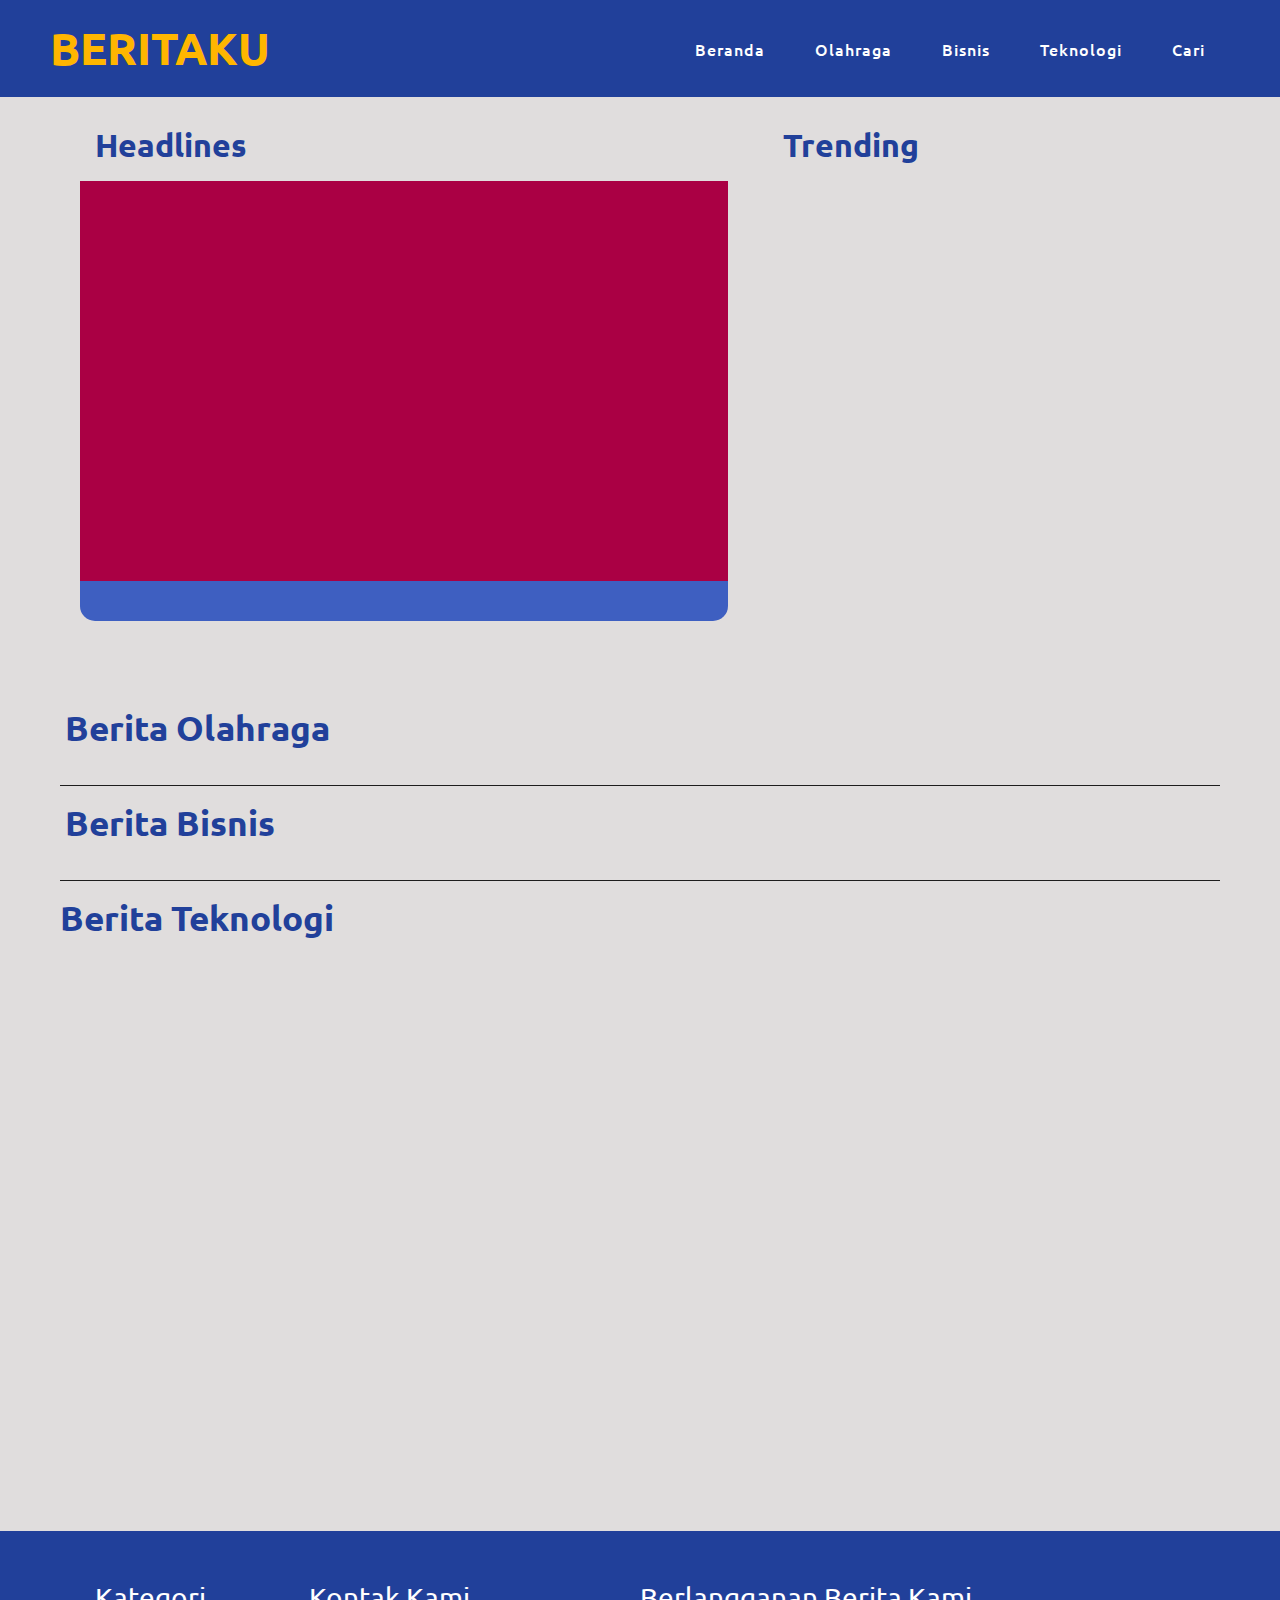
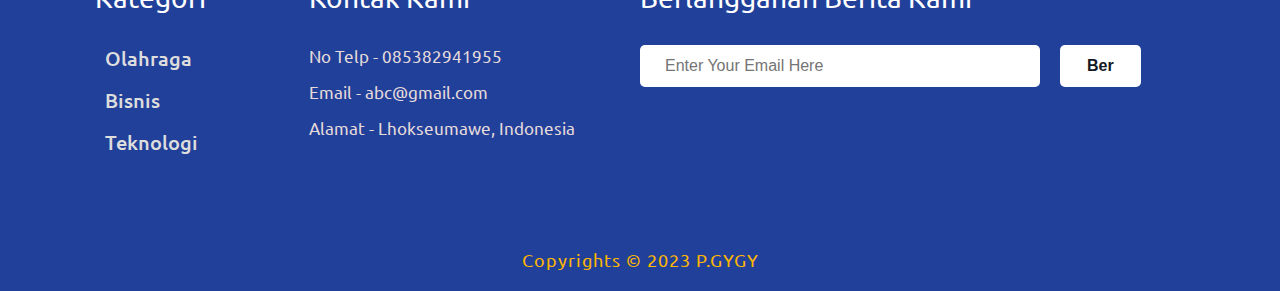
<file: index.html>
<!DOCTYPE html>
<html lang="en">
  <head>
    <meta charset="UTF-8" />
    <meta http-equiv="X-UA-Compatible" content="IE=edge" />
    <meta name="viewport" content="width=device-width, initial-scale=1.0" />
    <link
      rel="stylesheet"
      href="https://cdnjs.cloudflare.com/ajax/libs/font-awesome/6.3.0/css/all.min.css"
      integrity="sha512-SzlrxWUlpfuzQ+pcUCosxcglQRNAq/DZjVsC0lE40xsADsfeQoEypE+enwcOiGjk/bSuGGKHEyjSoQ1zVisanQ=="
      crossorigin="anonymous"
      referrerpolicy="no-referrer"
    />
    <link rel="stylesheet" href="style.css" />
    <title>News Website</title>
  </head>
  <body>
    <div class="header">
      <a href="index.html" class="logo">BERITAKU</a>
      <nav>
        <ul>
          <li><a href="#">Beranda</a></li>
          <li><a href="#sportsNews">Olahraga</a></li>
          <li><a href="#businessNews">Bisnis</a></li>
          <li><a href="#techNews">Teknologi</a></li>
          <li><a href="pencarian.html">Cari</a></li>
        </ul>
        <div class="bar">
          <i class="open fa-solid fa-bars-staggered"></i>
          <i class="close fa-solid fa-xmark"></i>
        </div>
      </nav>
    </div>
    <div class="topHeadlines">
      <div class="left">
        <div class="title">
          <h2>Headlines</h2>
        </div>
        <div class="img" id="breakingImg"></div>
        <div class="text" id="breakingNews">
          <div class="title"></div>
          <div class="description"></div>
        </div>
      </div>
      <div class="right">
        <div class="title">
          <h2>Trending</h2>
        </div>
        <div class="topNews"></div>
      </div>
    </div>
    <div class="page2">
      <div class="news" id="sportsNews">
        <div class="title">
          <h2>Berita Olahraga</h2>
        </div>
        <div class="newsBox"></div>
      </div>
      <div class="news" id="businessNews">
        <div class="title">
          <h2>Berita Bisnis</h2>
        </div>
        <div class="newsBox"></div>
      </div>
      <div class="news" id="techNews">
        <div class="title">
          <h2>Berita Teknologi</h2>
        </div>
        <div class="newsBox"></div>
      </div>
    </div>

    <div class="footer">
      <div class="box">
        <div class="left">
          <div class="categories">
            <p>Kategori</p>
            <div>
              <p>Olahraga</p>
            </div>
            <div>
              <p>Bisnis</p>
            </div>
            <div>
              <p>Teknologi</p>
            </div>
          </div>
          <div class="contactUs">
            <div class="contact">
              <p>Kontak Kami</p>
              <div>No Telp - <span>085382941955</span></div>
              <div>Email - <span>abc@gmail.com</span></div>
              <div>Alamat - <span>Lhokseumawe, Indonesia</span></div>
            </div>
            <div class="icon">
              <i class="fa-brands fa-facebook"></i>
              <i class="fa-brands fa-instagram"></i>
              <i class="fa-brands fa-youtube"></i>
            </div>
          </div>
        </div>
        <div class="right">
          <div class="newsletter">
            <p>Berlangganan Berita Kami</p>
            <div class="email">
              <input type="email" placeholder="Enter Your Email Here" />
              <button>Ber</button>
            </div>
          </div>
        </div>
      </div>
      <div class="copyrights">Copyrights &copy; 2023 P.GYGY</div>
    </div>
    <script src="script.js"></script>
  </body>
</html>
</file>
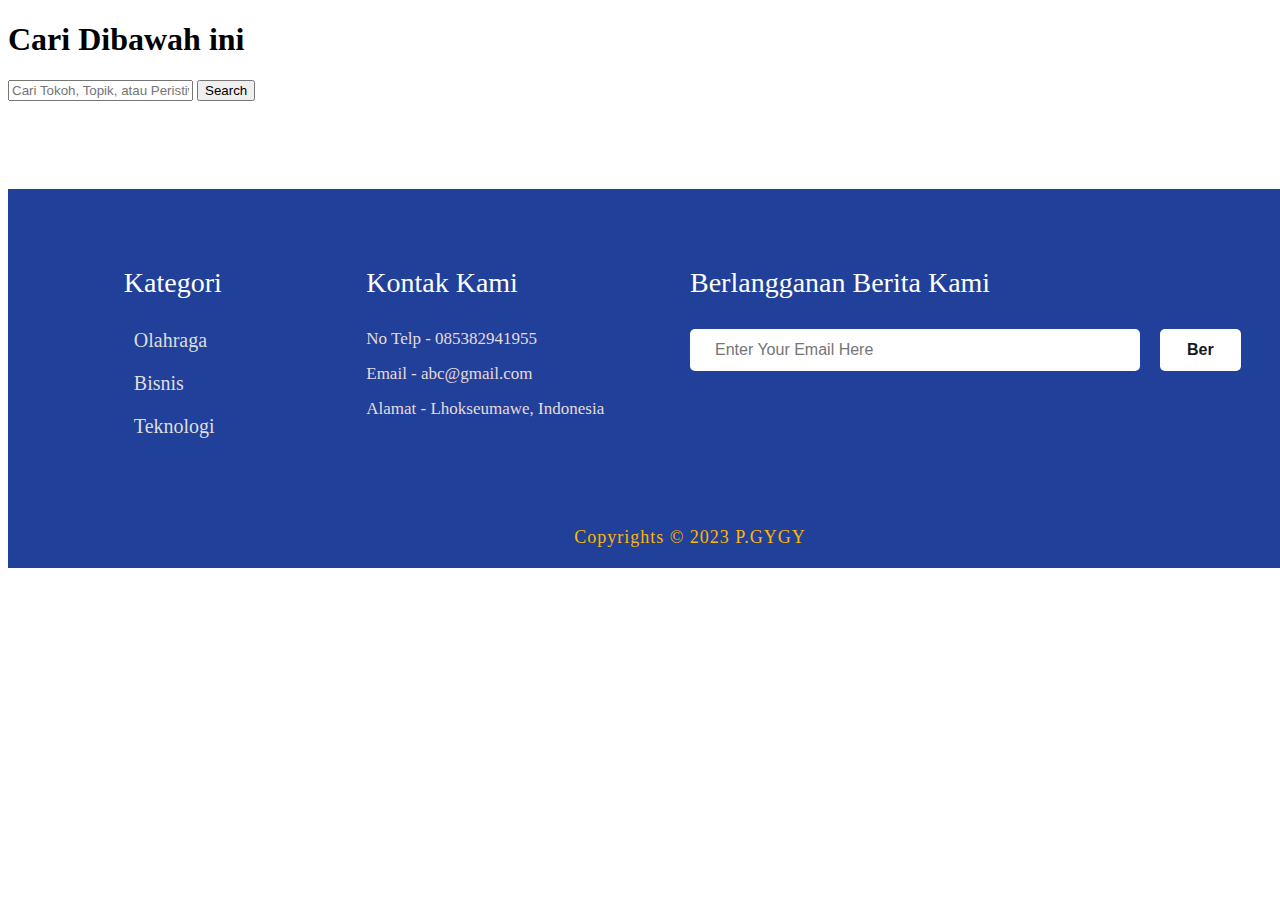
<file: pencarian.html>
<!doctype html>
<html lang="en">

<head>
    <meta charset="utf-8">
    <meta name="viewport" content="width=device-width, initial-scale=1">
    <title>Tugas Promise Eduwork</title>
    <link href="https://cdn.jsdelivr.net/npm/bootstrap@5.3.0-alpha1/dist/css/bootstrap.min.css" rel="stylesheet"
        integrity="sha384-GLhlTQ8iRABdZLl6O3oVMWSktQOp6b7In1Zl3/Jr59b6EGGoI1aFkw7cmDA6j6gD" crossorigin="anonymous">
        <link rel="stylesheet" href="style1.css">
</head>

<body>
    <div class="container">
        <div class="row mt-5">
            <div class="col">
                <h1 class="text-center">Cari Dibawah ini</h1>
            </div>
        </div>
        <div class="row justify-content-center">
            <div class="col-md-8">
                <div class="input-group mb-3">
                    <input type="text" class="form-control input-keyword" placeholder="Cari Tokoh, Topik, atau Peristiwa"
                        aria-label="Recipient's username" aria-describedby="button-addon2">
                    <button class="btn btn-primary search-button" type="button">Search</button>
                </div>
            </div>
        </div>
        <div class="row edunews-container">
            
        </div>
    </div> 
    <div class="footer">
        <div class="box">
          <div class="left">
            <div class="categories">
              <p>Kategori</p>
              <div>
                <p>Olahraga</p>
              </div>
              <div>
                <p>Bisnis</p>
              </div>
              <div>
                <p>Teknologi</p>
              </div>
            </div>
            <div class="contactUs">
              <div class="contact">
                <p>Kontak Kami</p>
                <div>No Telp - <span>085382941955</span></div>
                <div>Email - <span>abc@gmail.com</span></div>
                <div>Alamat - <span>Lhokseumawe, Indonesia</span></div>
              </div>
              <div class="icon">
                <i class="fa-brands fa-facebook"></i>
                <i class="fa-brands fa-instagram"></i>
                <i class="fa-brands fa-youtube"></i>
              </div>
            </div>
          </div>
          <div class="right">
            <div class="newsletter">
              <p>Berlangganan Berita Kami</p>
              <div class="email">
                <input type="email" placeholder="Enter Your Email Here" />
                <button>Ber</button>
              </div>
            </div>
          </div>
        </div>
        <div class="copyrights">Copyrights &copy; 2023 P.GYGY</div>
      </div>

    <script src="https://cdn.jsdelivr.net/npm/@popperjs/core@2.11.6/dist/umd/popper.min.js"
        integrity="sha384-oBqDVmMz9ATKxIep9tiCxS/Z9fNfEXiDAYTujMAeBAsjFuCZSmKbSSUnQlmh/jp3"
        crossorigin="anonymous"></script>
    <script src="https://cdn.jsdelivr.net/npm/bootstrap@5.3.0-alpha1/dist/js/bootstrap.min.js"
        integrity="sha384-mQ93GR66B00ZXjt0YO5KlohRA5SY2XofN4zfuZxLkoj1gXtW8ANNCe9d5Y3eG5eD"
        crossorigin="anonymous"></script>
    <script src="script123.js"></script>

</body>

</html>
</file>
<file: style.css>
@import url("https://fonts.googleapis.com/css2?family=Ubuntu:wght@400;500;700&display=swap");
* {
  margin: 0;
  padding: 0;
  box-sizing: border-box;
  scroll-behavior: smooth;
}

body {
  background-color: #e0dddd;
  font-family: "Ubuntu", sans-serif;
  width: 100%;
  min-height: 100vh;
  color: #141824;
  overflow-y: overlay;
}

::-webkit-scrollbar {
  width: 8px;
}
::-webkit-scrollbar-track {
  background-color: transparent;
}
.topHeadlines .right .topNews::-webkit-scrollbar {
  width: 7px;
}
.topHeadlines .right .topNews::-webkit-scrollbar-thumb {
  background-color: #ddd;
}
/* Header */
.header {
  position: fixed;
  display: flex;
  justify-content: space-between;
  align-items: center;
  width: 100%;
  padding: 20px 50px;
  background-color: #21409a;
  transition: 0.3s;
}

.header.sticky {
  padding-block: 10px;
  box-shadow: inset 0 -1.5px 3px rgba(255, 255, 255, 0.3);
}

.logo {
  font-size: 45px;
  font-weight: 510;
  cursor: pointer;
  color: #ffb600;
  text-decoration: none;
}

nav ul {
  display: flex;
}
nav div.bar {
  display: none;
  position: absolute;
  right: 80px;
  margin-top: -10px;
  font-size: 25px;
  cursor: pointer;
  color: #fff;
}
nav div.bar.active .open {
  display: none;
}
nav div.bar .close {
  display: none;
}
nav div.bar.active .close {
  display: initial;
}

nav ul li {
  list-style: none;
  margin: 0 15px;
  padding: 0 10px;
  transition: 0.3s;
}
nav ul li a {
  text-decoration: none;
  color: #ffffff;
  letter-spacing: 1px;
  font-weight: 410;
}

nav ul li a:hover {
  text-decoration: none;
  color: #ffb600;
}
/* End Header */

/* Headlines */
.topHeadlines {
  padding: 100px 50px 0;
  width: 100%;
  display: grid;
  grid-template-columns: 1.5fr 1fr;
  color: #21409a;
}

.topHeadlines .left {
  padding: 10px 30px;
}

.topHeadlines .left > .title {
  font-size: 21px;
  padding: 15px;
  text-align: justify;
}

.topHeadlines .left .img {
  width: 100%;
  height: 400px;
  background-color: #a04;
}

.topHeadlines .left .img img {
  width: 100%;
  height: 100%;
}

.topHeadlines .left .text {
  padding: 20px 15px 10px;
  background-color: #3e5fc1;
  border-radius: 0 0 15px 15px;
}
.topHeadlines .left .text .title a {
  text-decoration: none;
}
.topHeadlines .left .text .title a h2 {
  font-size: 20px;
  color: #e7e1e1;
  letter-spacing: 1px;
  display: inline;
  cursor: pointer;
  font-weight: 510;
}

.topHeadlines .left .text .title a h2:hover {
  text-decoration: underline;
  color: #ffb600;
}
.topHeadlines .left .text .description {
  font-size: 15px;
  margin-top: 10px;
  color: #020304;
  letter-spacing: 1px;
}

.topHeadlines .right {
  padding: 10px;
  width: 1005;
  height: 500px;
}

.topHeadlines .right > .title {
  font-size: 21px;
  padding: 15px;
  text-align: justify;
}

.topHeadlines .right .topNews {
  padding: 7px;
  height: 100%;
  overflow-y: scroll;
}

.topHeadlines .right .topNews .news {
  display: grid;
  grid-template-columns: auto auto;
  align-items: center;
  margin-bottom: 20px;
}

.topHeadlines .right .topNews .news .img {
  width: 170px;
  height: 100%;
  max-height: 120px;
  min-height: 90px;
  background-color: #a04;
}

.topHeadlines .right .topNews .news .img img {
  width: 100%;
  height: 100%;
}

.topHeadlines .right .topNews .news .text {
  margin-inline: 10px;
  display: flex;
  align-items: center;
}

.topHeadlines .right .topNews .news .text .title a {
  text-decoration: none;
}
.topHeadlines .right .topNews .news .text .title a p {
  color: #141824;
  display: inline;
}

.topHeadlines .right .topNews .news .text .title a p:hover {
  text-decoration: underline;
  color: #21409a;
  transition: 0.1s;
}
/* End Headlines */

/* Page News */
.page2 {
  width: 100%;
  background-color: #e0dddd;
  min-height: 100vh;
  padding: 60px;
}

.page2 .news {
  padding: 15px 5px;
  border-bottom: 1px solid #1e1d1d;
}

.page2 .news:last-child {
  padding: 15px 0;
  border-bottom: none;
}

.page2 .news > .title h2 {
  font-size: 35px;
  cursor: pointer;
  display: inline;
  color: #21409a;
}

.page2 .news > .title h2:hover {
  text-decoration: underline;
}
.page2 .news .newsBox {
  width: 100%;
  margin-top: 20px;
  display: flex;
  flex-wrap: wrap;
}

.page2 .news .newsBox .newsCard {
  width: calc(100% / 5 - 20px);
  margin: 10px;
}

.page2 .news .newsBox .newsCard .img {
  width: 100%;
  height: 150px;
  background-color: #a04;
  border-radius: 5px;
}

.page2 .news .newsBox .newsCard .img img {
  width: 100%;
  height: 100%;
  border-radius: 5px;
}

.page2 .news .newsBox .newsCard .text {
  padding: 10px;
}
.page2 .news .newsBox .newsCard .text .title a {
  text-decoration: none;
}
.page2 .news .newsBox .newsCard .text .title a p {
  font-size: 15px;
  color: #0a0a0a;
  display: inline;
  cursor: pointer;
}

.page2 .news .newsBox .newsCard .title a p:hover {
  color: #21409a;
  transition: 0.1s;
}
/* End Page News */

/* Footer */
.footer {
  width: 100%;
  padding: 50px 50px 0px;
  background-color: #21409a;
  min-height: 200px;
}

.footer .box {
  width: 100%;
  height: 100%;
  display: grid;
  grid-template-columns: 1fr 1fr;
  justify-content: space-around;
}

.footer .box .left {
  display: flex;
  justify-content: space-around;
  padding-right: 20px;
}

.footer .box .left .categories > p {
  font-size: 28px;
  margin-bottom: 30px;
  color: #fff;
}

.footer .box .left .categories div {
  margin-bottom: 15px;
  width: max-content;
}

.footer .box .left .categories div p {
  font-size: 20px;
  color: #ddd;
  cursor: pointer;
  padding: 0 10px;
  transition: 0.3s;
  font-weight: 500;
}

.footer .box .left .categories div p:hover {
  color: #ffb600;
}

.footer .contact {
  margin-left: 10px;
  color: #fffefe;
}
.footer .contact p {
  font-size: 28px;
  margin-bottom: 30px;
}

.footer .contact div {
  font-size: 17px;
  margin-bottom: 15px;
  color: #e6dbdb;
}

.footer .icon {
  margin-top: 20px;
  padding: 20px;
}

.footer .icon i {
  font-size: 25px;
  margin-right: 20px;
  color: #fff;
  cursor: pointer;
  transition: 0.3s;
}

.footer .icon i:hover {
  color: #ffb600;
  transform: scale(1.2);
}

.footer .newsletter p {
  font-size: 28px;
  margin-bottom: 30px;
  color: #fff;
}

.footer .newsletter .email {
  display: flex;
}
.footer .newsletter .email input {
  width: 400px;
  padding: 12px 25px;
  border-radius: 5px;
  border: none;
  outline: none;
  font-size: 16px;
  margin-right: 20px;
}

.footer .newsletter .email button {
  padding: 10px 25px;
  font-size: 16px;
  font-weight: 600;
  background-color: #fff;
  border-color: transparent;
  border-style: solid;
  color: #141824;
  border-radius: 5px;
  cursor: pointer;
  transition: 0.3s;
}

.footer .copyrights {
  font-size: 18px;
  text-align: center;
  padding: 20px;
  letter-spacing: 1px;
  color: #ffb600;
}

.footer .newsletter .email button:hover {
  color: #fff;
  background-color: #ffb600;
}
/* End Footer */

/* Responsive Scale 1024 */
@media (max-width: 1024px) {
  .topHeadlines .right .topNews .news .img {
    width: 150px;
  }
  .topHeadlines .right .topNews .news .text .title a p {
    font-size: 14px;
  }
  .page2 .news .newsBox .newsCard .img {
    height: 120px;
  }
  .page2 .news .newsBox .newsCard .text {
    padding: 5px;
  }
  .page2 .news .newsBox .newsCard .text .title a p {
    font-size: 14px;
  }
  .footer .box .left .categories > p {
    font-size: 25px;
  }
  .footer .contact p {
    font-size: 25px;
  }
  .footer .newsletter p {
    font-size: 25px;
  }
  .footer .newsletter .email input {
    width: 300px;
  }
  .footer .newsletter .email button {
    padding: 10px 20px;
    font-size: 14px;
  }

  .footer .box .left .categories div p {
    font-size: 18px;
  }
  .footer .contact div {
    font-size: 15px;
  }
}
/* End Responsive Scale 1024 */

/* Responsive Scale 768px */
@media (max-width: 768px) {
  nav div.bar {
    display: block;
  }
  nav ul {
    opacity: 0;
    position: absolute;
    background-color: #5372ce;
    flex-direction: column;
    right: 0px;
    padding: 30px 30px 10px;
    text-align: center;
    pointer-events: none;
    border-radius: 10px;
  }

  nav ul.activeMenu {
    opacity: 1;
    pointer-events: all;
    color: #ffb600;
  }

  nav ul li {
    margin: 10px 0;
  }

  .topHeadlines {
    display: block;
  }
  .topHeadlines .right .topNews .news .img {
    width: 220px;
  }
  .topHeadlines .right .topNews .news .text .title a p {
    font-size: 18px;
  }
  .page2 .news .newsBox .newsCard {
    width: calc(100% / 3 - 20px);
  }
  .footer .box {
    grid-template-columns: none;
  }
  .footer .box .right {
    grid-row-start: 1;
    margin-bottom: 40px;
  }

  .footer .newsletter .email input {
    width: 400px;
  }
  .footer .box .left {
    justify-content: space-between;
  }
}
/* End Responsive Scale 768px */

/* Responsive Scale 600 */
@media (max-width: 600px) {
  .logo {
    font-size: 35px;
  }
  .topHeadlines .left {
    padding: 10px 0px;
  }
  .topHeadlines .right .topNews .news .img {
    width: 150px;
  }
  .topHeadlines .right .topNews .news .text .title a p {
    font-size: 14px;
  }
  .page2 .news .newsBox .newsCard {
    width: calc(100% / 2 - 20px);
  }
  .footer .newsletter .email input {
    width: 300px;
    font-size: 14px;
  }

  .footer .newsletter .email button {
    padding: 8px 15px;
    font-size: 14px;
  }

  .footer .newsletter p {
    font-size: 22px;
  }
  .footer .box .left .categories > p {
    font-size: 22px;
  }
  .footer .contact p {
    font-size: 22px;
  }
  .footer .copyrights {
    font-size: 14px;
  }
}
/* End Responsive Scale 600 */

/* Responsive Scale 425px */
@media (max-width: 425px) {
  nav div.bar {
    right: 50px;
  }
  nav ul {
    padding: 30px 10px 10px;
  }
  nav ul li {
    margin: 5px 0px;
  }
  nav ul li a {
    font-size: 14px;
  }
  .topHeadlines {
    padding: 100px 20px 50px;
  }
  .page2 {
    padding: 50px 20px;
  }
  .page2 .news .newsBox .newsCard {
    width: 100%;
    display: grid;
  }

  .page2 .news > .title h2 {
    font-size: 30px;
  }
  .page2 .news .newsBox .newsCard .img {
    height: 100%;
    min-height: 150px;
  }

  .page2 .news .newsBox .newsCard .text .title a p {
    font-size: 16px;
  }
  .footer .newsletter .email {
    display: block;
  }
  .footer .newsletter .email button {
    margin-top: 15px;
  }
}

/* End Responsive Scale 425px */
</file>
<file: style1.css>
/* Footer */
.footer {
    width: 100%;
    padding: 50px 50px 0px;
    background-color: #21409a;
    min-height: 200px;

    margin-top: 7%;
  }
  
  .footer .box {
    width: 100%;
    height: 100%;
    display: grid;
    grid-template-columns: 1fr 1fr;
    justify-content: space-around;
  }
  
  .footer .box .left {
    display: flex;
    justify-content: space-around;
    padding-right: 20px;
  }
  
  .footer .box .left .categories > p {
    font-size: 28px;
    margin-bottom: 30px;
    color: #fff;
  }
  
  .footer .box .left .categories div {
    margin-bottom: 15px;
    width: max-content;
  }
  
  .footer .box .left .categories div p {
    font-size: 20px;
    color: #ddd;
    cursor: pointer;
    padding: 0 10px;
    transition: 0.3s;
    font-weight: 500;
  }
  
  .footer .box .left .categories div p:hover {
    color: #ffb600;
  }
  
  .footer .contact {
    margin-left: 10px;
    color: #fffefe;
  }
  .footer .contact p {
    font-size: 28px;
    margin-bottom: 30px;
  }
  
  .footer .contact div {
    font-size: 17px;
    margin-bottom: 15px;
    color: #e6dbdb;
  }
  
  .footer .icon {
    margin-top: 20px;
    padding: 20px;
  }
  
  .footer .icon i {
    font-size: 25px;
    margin-right: 20px;
    color: #fff;
    cursor: pointer;
    transition: 0.3s;
  }
  
  .footer .icon i:hover {
    color: #ffb600;
    transform: scale(1.2);
  }
  
  .footer .newsletter p {
    font-size: 28px;
    margin-bottom: 30px;
    color: #fff;
  }
  
  .footer .newsletter .email {
    display: flex;
  }
  .footer .newsletter .email input {
    width: 400px;
    padding: 12px 25px;
    border-radius: 5px;
    border: none;
    outline: none;
    font-size: 16px;
    margin-right: 20px;
  }
  
  .footer .newsletter .email button {
    padding: 10px 25px;
    font-size: 16px;
    font-weight: 600;
    background-color: #fff;
    border-color: transparent;
    border-style: solid;
    color: #141824;
    border-radius: 5px;
    cursor: pointer;
    transition: 0.3s;
  }
  
  .footer .copyrights {
    font-size: 18px;
    text-align: center;
    padding: 20px;
    letter-spacing: 1px;
    color: #ffb600;
  }
  
  .footer .newsletter .email button:hover {
    color: #fff;
    background-color: #ffb600;
  }
  /* End Footer */
</file>
